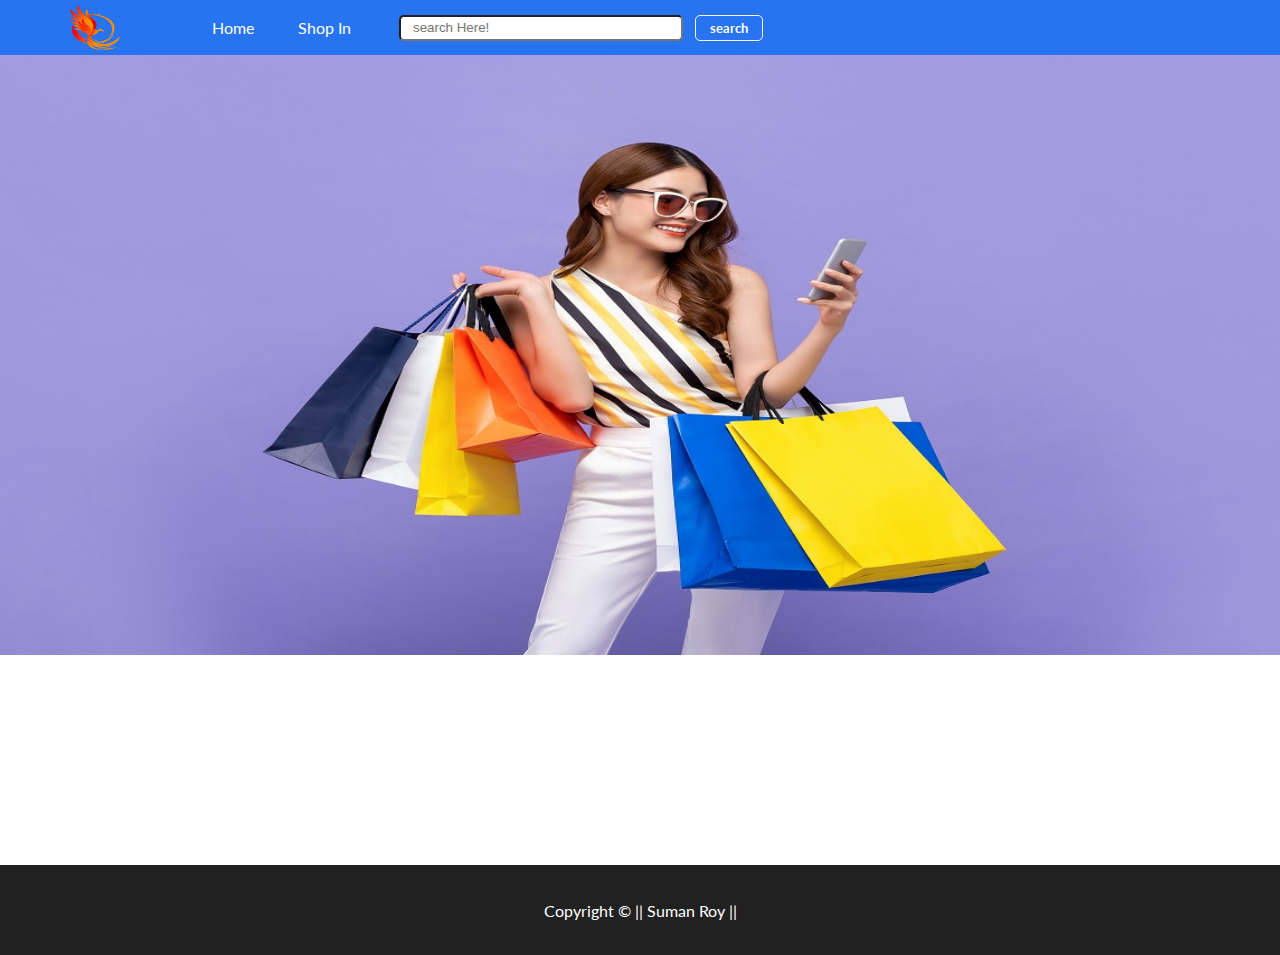
<file: index.html>
<!DOCTYPE html>
<html lang="en">

<head>
    <meta charset="UTF-8">
    <meta http-equiv="X-UA-Compatible" content="IE=edge">
    <meta name="viewport" content="width=device-width, initial-scale=1.0">
    <link rel="stylesheet" href="Css/Style.css">
    <link rel="stylesheet" href="Css/responsive.css">
    <title>Online Shopping Site</title>
</head>

<body>
    <header>
        <nav>
            <div class="logo">
                <img src="Images/mainlogo2.png" alt="" width="50px" height="45px">
            </div>
            <ul>
                <li><a href="index.html">Home</a></li>
                <li><a href="shop_in.html" target="_blank">Shop In</a></li>
            </ul>

            <div class="search">
                <input type="text" placeholder="search Here!">
                <button class="btn">search</button>
            </div>
        </nav>
    </header>

    <main>
        <div class="container">
            <img src="Images/index2.jpg" alt="" width="1342px" height="600px">
    </main>

    <footer class="center">
        <p>Copyright &copy; || Suman Roy || </p>

    </footer>
</body>

</html>

<!-- Unsplash source for photos
https://source.unsplash.com/160x160/?cufflinks
just change width and height and namings.

-->
</file>
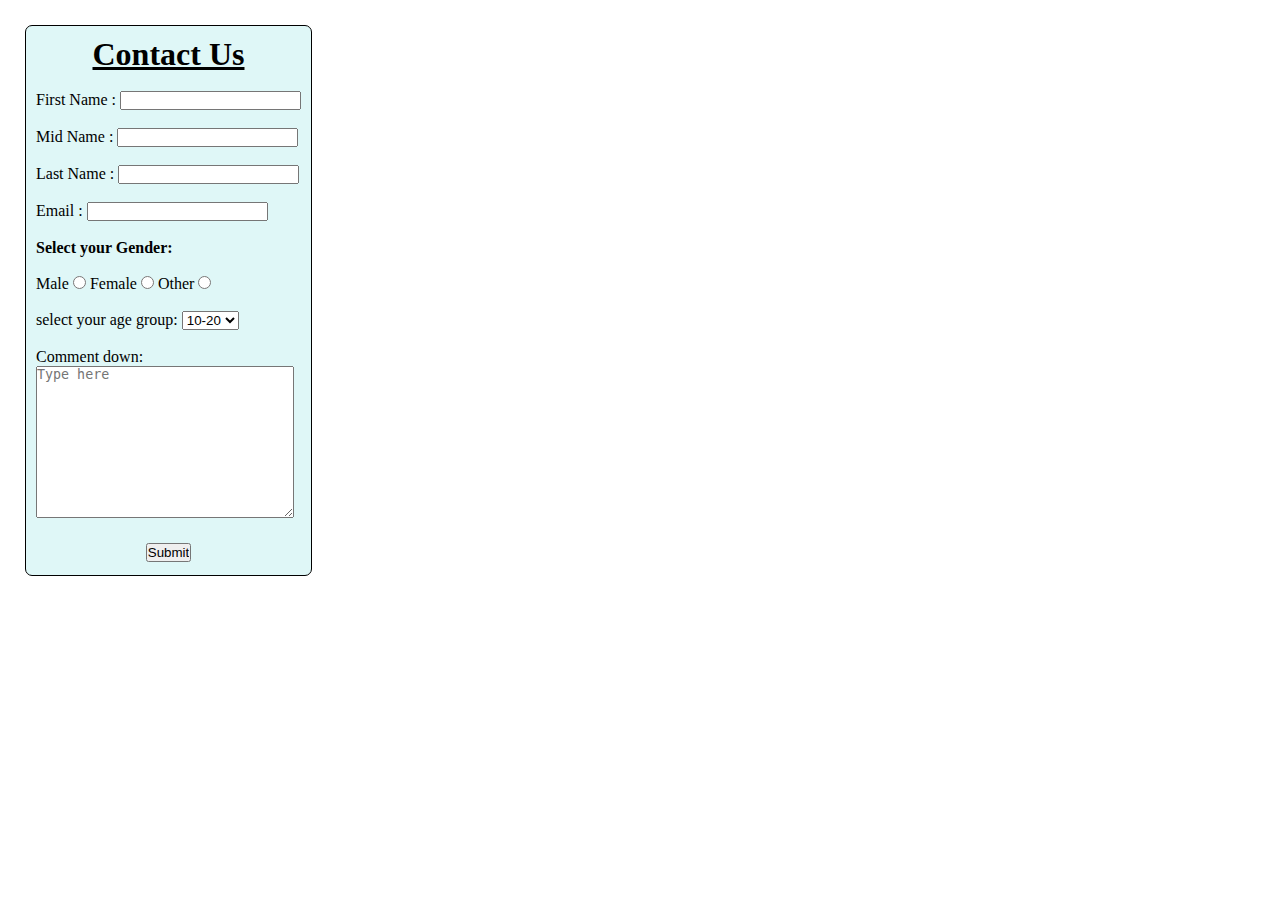
<file: Contact.html>
<!DOCTYPE html>
<html lang="en">

<head>
    <meta charset="UTF-8">
    <meta http-equiv="X-UA-Compatible" content="IE=edge">
    <meta name="viewport" content="width=device-width, initial-scale=1.0">
    <title>Contact Page</title>
    <link rel="stylesheet" href="Css/Style.css">
    <link rel="stylesheet" href="Css/responsive.css">
</head>

<body class="body">
    <div class="form">
        <u><h1 class="center">Contact Us</h1> </u><br>
        <form method="GET" action="Hello.html">
            <label for="username">First Name :</label>
            <input type="text" id="username" required> <br> <br>
            <label for="username">Mid Name :</label>
            <input type="text" id="middlename" required> <br> <br>
            <label for="username">Last Name :</label>
            <input type="text" id="lastname" required> <br> <br>
            Email :        <input type="email" id="email" required> <br> <br>
            <p><strong>Select your Gender:</strong></p> <br>
            <label for="male">Male</label>
            <input type="radio" name="gender" id="male" value="">
            <label for="Female">Female</label>
            <input type="radio" name="gender" id="Female">
            <label for="other">Other</label>
            <input type="radio" name="gender" id="other"> <br> <br>
            <label for="age-group">select your age group:</label> 
            <select name="age-group" id="age-group-values"> 
                <option value="10-20">10-20</option>
                <option value="20-30">20-30</option>
                <option value="30-40">30-40</option>
                <option value="40-50">40-50</option>
                <option value="50-60">50-60</option>
            </select><br> <br>
            <p>Comment down:</p>
            <textarea name="" id="" cols="30" rows="10" placeholder="Type here"></textarea> <br> <br>
            <div class="submit">
                <input type="submit" value="Submit">
            </div>
            
    </div>


</body>

</html>
</file>
<file: Css/Style.css>
@import url('https://fonts.googleapis.com/css2?family=Inspiration&family=Lato:wght@300&family=Montserrat:wght@200;400&family=Roboto&display=swap');

*{
    margin:0;
    padding:0;
}

header{
    
    background-color: #2874f0;
}

nav{
    display:flex;
    
}

.logo{
    display:flex;
    align-items: center;
    padding: 0 70px;
}


nav ul{
    height:55px;
    display:flex;
    justify-content: flex-start;
    align-items: center;
    
}

nav ul li{
    list-style-type:none;
    padding:0 22px;
    text-decoration: none;
}

nav ul li a{
    text-decoration: none;
    font-family: 'Lato', sans-serif;
    color:white;

}

a:hover{
    text-decoration: none;
    color:whitesmoke;
    font-family: 'Lato', sans-serif;
    font-weight: bold;
}

.search{
    display:flex;
    align-items:center;
    padding: 3px 14px;
}

.search input{
    width:20vw;
    height:22px;
    border-radius: 5px;
    margin:0 12px;
    padding:0 12px;
}

.btn{
    padding: 4px 14px;
    color:white;
    background-color:#2874f0;
    border:1px solid whitesmoke;
    border-radius: 5px;
    cursor: pointer;
    font-family: 'Lato', sans-serif;
    font-weight: bold;
}

.img-2{
    padding: 12px 40px;
    cursor: pointer;
    font-family: 'Lato', sans-serif;
}

.slider{
    width:80vw;
    margin:11px auto;
    
}

.card{
    
    max-width: 90vw;
    margin: 12px auto;
    font-family: 'Lato', sans-serif;
    cursor: pointer;
}

.cart-item{
    text-align: center;
    background-color:rgb(223, 247, 247);
    display:inline-flex;
    flex-direction: column;
    margin:5px 20px;
}

.m-1{
    margin: 26px 0;

}

.m-2{
    margin: 5px 0;
}

.center{
    text-align: center;
}

.container{
    min-height: 90vh;
    
}

.card h3{
    font-family: 'Lato', sans-serif;
}

footer{
    height:10vh;
    background-color: #212121;
    color:white;
    font-family: 'Lato', sans-serif;
}

.center {
    display:flex;
    justify-content: center;
    align-items: center;
    
}


.form{
    border:1px solid black;
    border-radius: 7px;
    background-color:rgb(223, 247, 247);
    display: inline-block;
    margin: 25px 25px;
    padding:10px;
}

.submit{
    text-align: center;
    margin: 3px 0;
}
</file>
<file: Css/responsive.css>
@media screen and (max-width:1000px) {

    nav {
        flex-direction: column;
    }

    .logo{
        justify-content: center;
        margin: 12px 0;
    }

    nav ul{
        justify-content: center;
    }

    .search{
        justify-content: center;
    }

  
}
</file>
